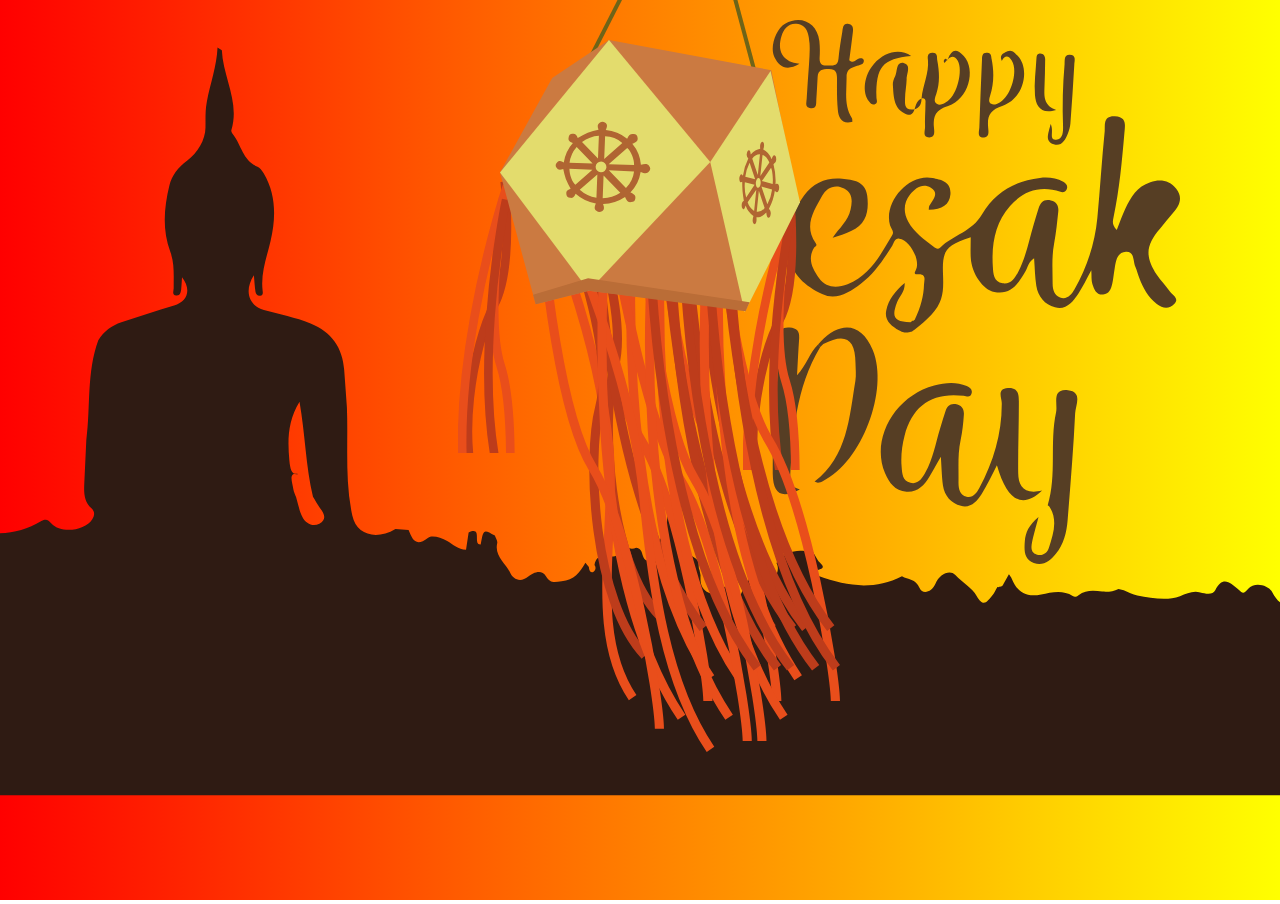
<file: index.html>
<!DOCTYPE html>
<html lang="en">

<head>
  <meta charset="UTF-8">
  <title>Vesak Lantern</title>
  <meta name="viewport" content="initial-scale=1, maximum-scale=1">
  <link rel="stylesheet" href="./style.css">
  <script>
    
    // Redirect to index.html after 5 seconds (5000 milliseconds)
   setTimeout(function() {
      window.location.href = "second/index.html";
    }, 5000);

    
  </script>

</head>

<body>
  <!-- partial:index.partial.html -->
  <div class="view">



    <svg id="bg" data-name="Layer 2" xmlns="http://www.w3.org/2000/svg" width="1920px" height="1080px"
      viewBox="0 0 5442.52 3061.42">
      <title>Artboard 1</title>
      <path
        d="M-96,2254c22.13,6.55,49.81,10.59,71.11,12.33,70.64,5.77,136.95-13.77,200.81-50.71,20.78-12,29.36-4.17,42.63,10.34,39.78,43.53,143.07,31.5,173.86-18.32,10.68-17.27,11.25-32.8-3.73-46.49-30.4-27.76-32.2-63.63-30.48-100.81q4.39-94.71,8.82-189.41c18.79-141.28.61-287,51-424.48,23.76-36.91,57.06-62.07,98.19-75.81,74.35-24.83,148.61-50.2,223.95-71.71,57.19-16.33,74.89-67.08,33.76-120-1.22,18.59-1.73,33.71-3.34,48.72-1.45,13.48-4,30.32-21,28.66-20.52-2-10.88-20.07-11-32.17-.58-51.63,4.15-103.61-14.5-153.7-34.81-93.46-26.65-188.37-3.81-282.17,10.48-43,37.29-76.43,74.91-104.64C840.56,649.58,873,594.83,873.73,542c.51-36.76-1.66-72,5.75-109.83,15-76.6,42-150.94,45.46-229.77l18.32,11.15c4.85,114.32,77,220.68,40.39,340.19-1.62,5.28,4.59,14.09,9,19.89,33.87,44.95,41.13,109.71,102.26,135,9.84,4.07,18.81,16,26.11,28.24,54.25,91.22,51.83,190.66,29.68,286.29-16.41,70.83-43.1,138.42-34,212.91,1.12,9.17,2.78,20.34-11,21.53-11.42,1-18-7.42-19.4-17.16-3.1-22-4.41-44.33-6.81-70.48-42.32,65.19-22.45,129.4,42.67,148.26,66.07,19.13,134.16,30.74,198.41,56.85,89.19,36.25,135.8,102,142.84,197.18q5.94,80.23,11.64,160.48c6,153.67-9.93,308.44,23.2,460.73,17,79.91,100.61,105.28,183.17,55.61l55.81,4.85c16.32,39.48,29.83,74.53,83.36,32.35,14.79-11.65,54.3-2.09,80.89,14.43,24,14.92,47,35.27,80.08,37.25l11-74.15c61.91-26.84,15.56,53,51.25,51.84,11.84-66.37,11.84-66.37,60.29-38.67,3.65,10.72,12.3,22.59,10.14,32-13.13,56.82,36.66,86.73,56.12,128.73,9.92,21.4,40.2,43.63,76,13.74,18.38-15.35,56.62-33.85,75-1.34,19,33.74,40,23,66.58,21.56,53.57-3,77.69-39.34,101.18-78.62l14.78,18.16c.84,10.93,5.06,25,15.72,21.91,8.29-2.42,18.71-16.6,8.18-30.42,4.49-30.34,24.81-42.83,52.11-38.25,30.32,5.09,51.93,3.48,58.68-32.58,3.77-20.11,13.41-24.54,29.39-6.73,9.43,10.51,24.07,9,37.18,3.72,32.71,3,19.89,42.31,44.39,54.71,14.61-13.25,4.12-41.77,27.6-49.4,32.67-39.47,58.16-82.73,61.43-143.1,19.45,19.5,17.71,33.17,21,45.64,15.34,58.89,47.64,106.29,99.78,139.06,17.3,12.45,7.23,33.36,15.05,48.74l4.31,21.16c-.93,30.72-.36,56.55,35.09,74.7s30.21-23.66,49.65-24.69l22.64-.52c57.34,52.57,57.34,52.57,78.36-2.71l1.44-1.33,10-9.26,22.27-52.81c10.2,32.19,20.23,56.79,37.44,77.92,18.54,22.76,49.74,17.31,48.14-2.17-3.28-40.14,38.92-70.49,17.8-110.82q1.95-2.25,3.92-4.47c37.71-43.17,84-57.11,139.24-41.23,2.69.77,6.63-2.8,10-4.34l21.54,36.3c5.51,15.39,50.77,33.4-5.42,45-15.3,3.15-7.89,17.8,10,24.36,118.37,43.56,236.14,60.81,354.37.41,25.38,15,58.56,9.8,74.85,49.76,12.54,30.76,53,17.94,67.91-18.58,15.68-38.31,60.58-61.12,84.21-35.89,29.58,31.58,70.84,54.3,91.19,89.66,28.69,49.86,44.12,22.5,64-.71,9.7-11.32,15.78-25.74,23.5-38.76l4,1.62,3.75-2.22c9.12,1.07,14.81-3.24,18-11.47l23.25-41.53c4.39,6.61,9.46,12.1,12.13,18.58,23.42,56.82,59,80.71,125.18,67.38,42.22-8.5,90.8-21.82,134,6.47,9.25,6.06,15.69,2.95,24.7-3.82,30.2-22.69,65.19-21.12,100.33-15,24.09,1.52,47.72.32,69.62-11.47l22.39,5.56c19.14,7.66,37.67,18.94,57.54,22.32,60.35,10.28,123.39,25.14,181.48,3,29.6-11.26,54.44-23.83,86.09-15.87,22.61,5.68,54.27,11.5,63.87-8.93,30.94-65.82,66.74-31,96.17-5.81,20.13,17.26,21.94,25.53,44.1-.73,26-30.86,86.54-16.67,102.83,15.48,33.65,66.41,94.67,80.11,150.25,31.15,17.12-15.08,37.75-33,54.51-20.61,36.1,26.69,71.78,11.25,107.94,10.28v841.25q-2923,0-5845.91.54Zm1426.78-141.31c-30.85-130.66-33-265.7-57.25-404.5-50.17,81.92-51,162.86-43.34,247.26,3.78,41.35,11.08,65.84,37.73,60-42.92-9.43-25.91,32.05-20.36,65.47,1.84,11.11,7.39,21.6,11.24,32.37,8.81,28.93,13.56,60,27.58,86.18s42.79,42.43,71.68,27.32c31.48-16.47,22.43-42.21,3.05-66.23C1349.34,2145.92,1340.78,2128.72,1330.78,2112.69Z"
        fill="#2f1b13" />
    </svg>

    <div class="shake">
      <svg id="lantern" xmlns="http://www.w3.org/2000/svg" viewBox="0 0 139.23 126.33" width="300px">
        <title>Asset 1</title>
        <g id="Layer_2" data-name="Layer 2">
          <g id="content">
            <polygon id="polygon"
              points="125.9 14 50.57 0 24.23 17.67 0 61.46 16.57 122.67 41.23 116.33 113.9 125.33 138.57 76 125.9 14"
              fill="#cb7a41" />
            <polygon points="41.23 116.33 0 61.46 50.57 0 97.57 56.67 41.23 116.33" fill="#e3dc6d" />
            <polygon points="113.57 126.33 97.57 56.67 125.57 14.33 139.23 75.33 113.57 126.33" fill="#e3dc6d" />
            <polygon
              points="16.57 122.67 15.36 118.21 40.86 110.58 115.86 121.71 113.98 125.83 41.23 116.33 16.57 122.67"
              fill="#ba6d37" />
            <path id="buddisht"
              d="M35.09,71.33c-.68,1.61-1.41,2.15-2.55,1.94a2,2,0,0,1-1.76-1.84c-.14-1.19.42-1.81,2-2.34a47.63,47.63,0,0,1-2.22-4.54,43.38,43.38,0,0,1-1.21-4.72c-1.55.56-2.51.43-3.09-.54a1.91,1.91,0,0,1,.21-2.47c.92-1,2-.77,3.13,0a17.37,17.37,0,0,1,4.23-9.06c-1.68-.64-2.22-1.3-2-2.44a2,2,0,0,1,1.81-1.79c1.19-.18,1.88.39,2.44,1.93A49.75,49.75,0,0,1,40.72,43a48.18,48.18,0,0,1,5-1.39c-.62-1.58-.5-2.52.54-3.2a2.18,2.18,0,0,1,2.6,0c1,.68,1.06,1.61.23,3.38a19.13,19.13,0,0,1,9.92,4c.83-1.79,1.63-2.36,3-2.15a2,2,0,0,1,1.87,1.82c.16,1.27-.5,2-2.48,2.66a17.3,17.3,0,0,1,4,9.82c2-.67,3.11-.53,3.83.5a2,2,0,0,1-.12,2.61c-.8,1-1.84,1-3.84.21a17.33,17.33,0,0,1-4.74,9.47c1.88.77,2.49,1.5,2.3,2.72a2,2,0,0,1-2,1.79c-1.34.1-2.1-.55-2.8-2.39a19,19,0,0,1-10.2,3.24c.68,1.83.55,2.76-.5,3.36a2.19,2.19,0,0,1-2.59-.23c-1-.75-1-1.64-.24-3.39A18.74,18.74,0,0,1,35.09,71.33Zm7.8-11.16-10.67-.45c0,2.84,1.33,6.18,2.76,7.47ZM37,69.54a14.81,14.81,0,0,0,7.75,3.67l.42-10.81Zm1.06-22.17L45.48,55l.41-10.54A14.59,14.59,0,0,0,38.07,47.37Zm4.93,10-7.4-7.76A13.52,13.52,0,0,0,32.27,57Zm7.44.27,11.79.43c.17-2.71-1.49-6.7-3.18-8Zm5.4,13.25-7.76-8.06-.41,10.57A14.81,14.81,0,0,0,55.84,70.9ZM48.36,55.28l8.42-7.53a12.76,12.76,0,0,0-8-3.1Zm10.1,13.41A13.09,13.09,0,0,0,62.21,61L50.5,60.46ZM46.91,56.4a2.51,2.51,0,1,0,2.49,2.67A2.65,2.65,0,0,0,46.91,56.4Z"
              fill="#b06532" />
            <path id="buddisht-2" data-name="buddisht"
              d="M114,76.83c-.41,1.43-.76,1.87-1.23,1.58s-.63-.87-.61-1.83.31-1.62,1-2c-.2-1.44-.47-2.86-.6-4.34s-.11-3-.15-4.42c-.7.4-1.1.2-1.27-.74a3.33,3.33,0,0,1,.28-2.25c.47-.81.89-.55,1.33.21a25.22,25.22,0,0,1,2.49-8,2.53,2.53,0,0,1-.68-2.4c.14-.93.45-1.44.91-1.5s.77.51.89,2a19.69,19.69,0,0,1,2.16-1.81,12.06,12.06,0,0,1,2.24-.89c-.15-1.5,0-2.35.47-2.9s.8-.4,1.11.19.33,1.56-.16,3.12q2.31,1,3.91,4.45c.49-1.58.87-2,1.43-1.74s.68.86.66,1.82a2.21,2.21,0,0,1-1.26,2.25,29.59,29.59,0,0,1,.94,9.31c.91-.45,1.36-.25,1.59.76a3.52,3.52,0,0,1-.25,2.39c-.41.81-.86.78-1.65-.1a24.27,24.27,0,0,1-2.73,8.32,2.9,2.9,0,0,1,.77,2.67c-.15,1-.5,1.5-1,1.48s-.85-.67-1-2.41c-1.46,1.66-3,2.35-4.58,2.18.15,1.73,0,2.57-.47,3s-.78.24-1.08-.41-.31-1.59.16-3.13A9.47,9.47,0,0,1,114,76.83Zm4.16-9.63L113.64,66a20.37,20.37,0,0,0,.6,7.07Zm-3.22,8.14a7.31,7.31,0,0,0,3,4l1-9.88Zm2.14-20.25,2.57,7.59,1-9.63A4.49,4.49,0,0,0,117.06,55.09Zm1.33,9.57L115.84,57a19.85,19.85,0,0,0-2,6.5Zm3.14.82,5,1.3c.28-2.47-.12-6.26-.75-7.54ZM122.82,78l-2.68-8-1,9.66A4.08,4.08,0,0,0,122.82,78Zm-2-14.9L125,56.89c-.7-1.82-2.11-3.39-3.16-3.47Zm3.27,13.08a18.53,18.53,0,0,0,2.18-6.81l-4.94-1.36Zm-4-12.17c-.58-.17-1.22.78-1.34,2s.26,2.36.82,2.57,1.23-.69,1.38-1.91S120.72,64.23,120.13,64.05Z"
              fill="#b06532" />
          </g>
        </g>
      </svg>


      <svg class="weave" xmlns="http://www.w3.org/2000/svg" viewBox="0 0 139.23 126.33" width="300px">
        <title>Asset 1</title>
        <g id="weaves1" data-name="Layer 2">
          <g id="weaves">
            <path d="M21.67.22s4.42,40-4.92,57.33-18.92,67.58-5.58,90.92" fill="none" stroke="#bd3c1b"
              stroke-miterlimit="10" stroke-width="4" />
            <path d="M22.72,2.22S-13.33,109,9.67,171" fill="none" stroke="#e94e1b" stroke-miterlimit="10"
              stroke-width="4" />
            <path d="M21,7.66s-8.51,55.28-1.27,77.81c8,24.75,3.56,85.5,1,97" fill="none" stroke="#e94e1b"
              stroke-miterlimit="10" stroke-width="4" />
            <path d="M22.34,8.68S2,104.22,25.32,156.47" fill="none" stroke="#bd3c1b" stroke-miterlimit="10"
              stroke-width="4" />
          </g>
        </g>
      </svg>
      <svg class="weave" id="weave2" xmlns="http://www.w3.org/2000/svg" viewBox="0 0 139.23 126.33" width="300px">
        <title>Asset 1</title>
        <g id="weaves1" data-name="Layer 2">
          <g id="weaves">
            <path d="M21.67.22s4.42,40-4.92,57.33-18.92,67.58-5.58,90.92" fill="none" stroke="#bd3c1b"
              stroke-miterlimit="10" stroke-width="4" />
            <path d="M22.72,2.22S-13.33,109,9.67,171" fill="none" stroke="#e94e1b" stroke-miterlimit="10"
              stroke-width="4" />
            <path d="M21,7.66s-8.51,55.28-1.27,77.81c8,24.75,3.56,85.5,1,97" fill="none" stroke="#e94e1b"
              stroke-miterlimit="10" stroke-width="4" />
            <path d="M22.34,8.68S2,104.22,25.32,156.47" fill="none" stroke="#bd3c1b" stroke-miterlimit="10"
              stroke-width="4" />
          </g>
        </g>
      </svg>


      <svg xmlns="http://www.w3.org/2000/svg" id="weaves" class="weave" viewBox="0 0 131.32 216.99" width="300px">
        <title>Asset 3</title>
        <g id="Layer_2" data-name="Layer 2">
          <g id="weaves">
            <path d="M21.73.79S38.59,46.89,32.57,70.13s-2.77,85.54,19.8,109.31" fill="none" stroke="#bd3c1b"
              stroke-miterlimit="10" stroke-width="4" />
            <path d="M1.84.79s23.39,54.1,28.22,103.9C33.8,143.4,20.76,186,40.55,215.21" fill="none" stroke="#e94e1b"
              stroke-miterlimit="10" stroke-width="4" />
            <path d="M15.84,2.86s13.23,74.9,28.35,99.48c16.61,27,29.06,100.24,29.31,114.61" fill="none" stroke="#e94e1b"
              stroke-miterlimit="10" stroke-width="4" />
            <path d="M25,10.62s3.67,119.07,46.47,174.18" fill="none" stroke="#bd3c1b" stroke-miterlimit="10"
              stroke-width="4" />
            <path d="M53.72,2.86S42,139.77,87.3,206.52" fill="none" stroke="#e94e1b" stroke-miterlimit="10"
              stroke-width="4" />
            <path d="M41,2.86S29.34,139.77,74.6,206.52" fill="none" stroke="#e94e1b" stroke-miterlimit="10"
              stroke-width="4" />
            <path d="M53.26,9.81s6,67.95,21.1,92.53c16.61,27,29.06,100.24,29.31,114.61" fill="none" stroke="#e94e1b"
              stroke-miterlimit="10" stroke-width="4" />
            <path d="M55.15,10.62s3.67,119.07,46.47,174.18" fill="none" stroke="#bd3c1b" stroke-miterlimit="10"
              stroke-width="4" />
            <path d="M64.07,10.62s3.67,119.07,46.47,174.18" fill="none" stroke="#bd3c1b" stroke-miterlimit="10"
              stroke-width="4" />
            <path d="M69.84,10.62s3.67,119.07,46.47,174.18" fill="none" stroke="#bd3c1b" stroke-miterlimit="10"
              stroke-width="4" />
            <path d="M79.37,2.86S67.7,139.77,113,206.52" fill="none" stroke="#e94e1b" stroke-miterlimit="10"
              stroke-width="4" />
            <path d="M78.91,9.81s6,67.95,21.1,92.53c16.61,27,29.06,100.24,29.31,114.61" fill="none" stroke="#e94e1b"
              stroke-miterlimit="10" stroke-width="4" />
            <path d="M80.8,10.62s3.67,119.07,46.47,174.18" fill="none" stroke="#bd3c1b" stroke-miterlimit="10"
              stroke-width="4" />
          </g>
        </g>
      </svg>




      <svg xmlns="http://www.w3.org/2000/svg" id="weaves2" class="weave" width="300px" viewBox="0 0 131.68 221.6">
        <title>Asset6</title>
        <g id="Layer_2" data-name="Layer 2">
          <g id="weaves">
            <path d="M15.46.69S32.31,46.78,26.29,70s-2.77,85.54,19.8,109.31" fill="none" stroke="#bd3c1b"
              stroke-miterlimit="10" stroke-width="4" />
            <path d="M17.34,6.06S40.73,60.16,45.56,110c3.75,38.71,9.49,81.33,29.28,110.52" fill="none" stroke="#e94e1b"
              stroke-miterlimit="10" stroke-width="4" />
            <path d="M33.3,2.75s13.23,74.9,28.35,99.48c16.61,27,29.06,100.24,29.31,114.61" fill="none" stroke="#e94e1b"
              stroke-miterlimit="10" stroke-width="4" />
            <path d="M57.79,10.52s3.67,119.07,46.47,174.18" fill="none" stroke="#bd3c1b" stroke-miterlimit="10"
              stroke-width="4" />
            <path d="M73.46,2.75S61.78,139.66,107,206.42" fill="none" stroke="#e94e1b" stroke-miterlimit="10"
              stroke-width="4" />
            <path d="M49.42,2.75S37.74,139.66,83,206.42" fill="none" stroke="#e94e1b" stroke-miterlimit="10"
              stroke-width="4" />
            <path d="M47,9.7s6,67.95,21.1,92.53c16.61,27,29.06,100.24,29.31,114.61" fill="none" stroke="#e94e1b"
              stroke-miterlimit="10" stroke-width="4" />
            <path d="M48.87,10.52S52.54,129.58,95.34,184.7" fill="none" stroke="#bd3c1b" stroke-miterlimit="10"
              stroke-width="4" />
            <path d="M83.63,10.52S87.3,129.58,130.1,184.7" fill="none" stroke="#bd3c1b" stroke-miterlimit="10"
              stroke-width="4" />
            <path d="M63.56,10.52S67.23,129.58,110,184.7" fill="none" stroke="#bd3c1b" stroke-miterlimit="10"
              stroke-width="4" />
            <path d="M28.55,2.75S16.88,139.66,62.13,206.42" fill="none" stroke="#e94e1b" stroke-miterlimit="10"
              stroke-width="4" />
            <path d="M2,4.33S8,72.27,23.1,96.85c16.61,27,29.06,100.24,29.31,114.61" fill="none" stroke="#e94e1b"
              stroke-miterlimit="10" stroke-width="4" />
            <path d="M74.52,10.52S78.19,129.58,121,184.7" fill="none" stroke="#bd3c1b" stroke-miterlimit="10"
              stroke-width="4" />
          </g>
        </g>
      </svg>
      <div class="vl"></div>
      <div class="vl" id="string2"></div>
    </div>


    <svg xmlns="http://www.w3.org/2000/svg" id="text" width="500px" viewBox="0 0 1239.35 1593.79">
      <title>Asset 1</title>
      <g id="Layer_2" data-name="Layer 2">
        <g id="Layer_2-2" data-name="Layer 2">
          <path
            d="M1214.32,672.7c-10.14-14.15-23.07-26.39-32.47-41-30-46.47-27.34-74,8.87-115.77,10.61-12.23,20.32-25.26,31.14-37.28,16.6-18.44,25.3-38.53,8.15-60.2-16.5-20.84-39.21-24.43-64.23-16.42-33,10.56-48.62,37.38-62,65.95-7.56,16.09-13.34,33-21.2,52.75-12.18-12.62-10.07-22-8.06-31.35,15-69.51,21-140.2,27.17-210.84,1.57-18.11,6.13-38.57-24-40-29.69-1.43-23.45,22.09-24.87,36.19-7.27,72-11.5,144.23-18.34,216.24-6,62.72-25.53,121.67-56.54,176.44-7.21,12.74-18.33,26.7-35.87,20.59-14.35-5-18.43-19.84-18.42-34.12,0-33.6-2.74-67.2,3.78-100.75,5-25.62,7.35-51.77,10.17-77.76,1.49-13.71-3-24.34-18.27-28-17.32-4.16-25.7,4.87-30.46,19.56-4.22,13-8,26.17-12,39.27-11.93,39.27-18.89,80.2-38,117.07-8.16,15.74-18.11,32.37-38.93,29.52-22.9-3.14-23.45-24.67-24.49-41-3.52-54.89,5-107.74,42.65-150.65,33.33-38,75.36-51.44,125-35.26,6.37,2.08,12.67.26,15.51-6.53,3.68-8.81-2.18-14.72-8.54-18.35-18-10.27-38.14-11.89-58.11-9.63-62.16,7-112.34,36.73-143.22,90.43-24.46,42.52-71.43,51.8-103.45,82-5.72,5.39-11.46,2.37-16.56-1.7-23.36-18.64-48.7-35.66-63.24-62.76-12.12-22.57-11.63-45.7,4.72-66.68,13.33-17.1,31.73-29.29,51.66-16.9,22.06,13.72,4.07,30.05-3.81,44.71-1.49,2.77-1,6.59-1.45,10.09,33.67-.58,51.54-13.39,53.66-38,2.77-32.18-24-36.47-44.12-40.77-58.43-12.49-122,59.24-105.59,117,2.28,8,11.13,15,5.66,24.18-28.75,48-54.23,99.61-110.83,121.84-26.11,10.25-53.18,9.67-71-15.33-15.73-22-29.24-46.71-12.05-75.07,2-3.38,9.16-3.87,4.16-11-30.7-43.74-3.95-81.32,15.83-117.68,10.46-19.23,31.36-30.39,54.5-18.06,21.39,11.4,20.7,31.12,16,52.31-6.38,28.57-28.32,46.48-44.54,69.52,16.41-3.89,31.08-10,45.65-16.33,39.49-17.19,44.53-50.95,40.15-87.64-4.34-36.4-35.87-39.33-62.1-42-37.77-3.84-70.93,9.73-94.48,41.45-30.42,41-39.06,87.47-37.38,137.73,1.88,56.17,39.13,85.86,82.09,106.67,35,16.94,67.49-4.58,96-25.85,33.69-25.08,56.08-59.72,78.24-94.56,4.21-6.61,5.45-18,17-17,25.58,2.27,54,54.24,40.84,78.29-6.1,11.18.47,10.1,5.35,9.78,22.65-1.51,15.45,15.21,15.16,25.7-.79,28.33-7.77,55.7-23,87.44-1.08.86-2.4,1.86-3.86,2.85a12.7,12.7,0,0,1-.39-1.32l-6.64,4.49q.28.25.55.47l-.73.29c0-.25.07-.5.1-.75-40.23-1-47.33-12.77-32.51-50.36,5.47-13.89,19.37-24.71,18.66-46.85-24.27,20.63-39.83,40.61-45.65,67.15-5.79,26.39,13.74,40,31,50.15a24.7,24.7,0,0,0,6.07,2.62h0s12.38,6.35,25.21.22c0,.71.26.91,1,.39,5-3.75,33.5-25.84,48.5-42.18,29.7-32.36,30.41-59.1,28.82-100-2.3-59.19,5.62-70.17,68.68-91.64,0,18.06-.94,35.08.19,52,2.58,38.45,30.21,78.17,58.33,83.6,42.25,8.16,59.68-21.73,77.23-51.48,5.92-10,7.4-23.25,21.33-32.15,1.84,24.47,2.11,46.39,5.46,67.83,4.18,26.76,20.77,46.69,46.3,53.61,27.36,7.42,44.09-12.79,57.39-33,11.43-17.36,20.34-36.37,32.65-58.83.94,14.6-.33,24.94,2.64,33.86,4.2,12.61,9.22,27.63,26.81,26.3,15.06-1.14,19.69-14,22.48-26.4,2.74-12.12,3.6-24.66,5.79-36.92,3.3-18.48,5.27-41.75,28.25-42.86,21.47-1,17.13,23.46,23.19,37.17,4,9.07,6.38,18.86,9.81,28.21,9.14,25,22.11,47.35,43.37,64.19,14.85,11.76,31.23,13,43.76-.52S1220.78,681.72,1214.32,672.7Z"
            fill="#563e24" />
          <path
            d="M838.29,1123.05c-.65-57.3,1.68-114.63,1.65-171.95,0-18.11,1.53-40.74-27.06-39-28.23,1.68-15.44,24.58-15.34,37.42.58,75.51-20.39,145-55.59,210.7-6.32,11.81-16,25.58-31.69,21.67-17-4.25-20.14-20.63-19.92-36.23.49-34.84-2.24-69.73,5.27-104.4,4.46-20.6,6.49-41.86,8-62.94,1-13.79-5.61-24-20.82-26.26-13.9-2.05-20.88,5.91-24.78,17.54-4.74,14.14-8.89,28.48-13.26,42.75-11.29,36.83-17.52,75.4-36.66,109.55-8,14.34-17.31,29.81-36.91,25.3-19.81-4.55-20.44-23.14-21.81-39.13-2.25-26.28.49-52.29,7.25-77.84,19.86-75.11,68.89-108.33,146.44-98.77,7.27.9,15.28,5.58,19.18-4.19,4.2-10.54-3.33-16.68-11.44-20.09-26.59-11.18-53.63-8.39-80.71-1.17-97.77,26.07-157.85,132.57-122,217,10.1,23.82,24.1,44.13,53.3,46.14,27.67,1.9,43.5-15.22,56.37-36.26,8.92-14.59,17-29.67,28.8-50.31,2,29,2.28,50.16,5.24,71,3.69,25.84,20.46,44.06,44.36,50.65s40.26-11.05,51.6-29.36c14-22.64,25.07-47.11,37.77-71.51,24.73,86.38,62.06,110.44,112.08,63C851.87,1177,838.65,1154.89,838.29,1123.05Z"
            fill="#563e24" />
          <path
            d="M227.58,228.53c-13.5-27.25-31.75-49-67-39.83-9.81,2.55-18.44,9.29-20.82,19.72-2.89,12.64,8.28,19.51,16.57,21.42,54.46,12.53,54.72,53.91,52.9,96.38-4.87,113.64-52.28,214.44-96.8,315.94-6.45,14.7-18.85,29.48-37.52,25.18-20.27-4.67-18.56-24.65-18.76-40.19-.76-57.33-.3-114.68-.3-172H70.4c0-53.57-.43-107.14.21-160.71.26-21.54-.09-39.84-28.75-42.29-31.27-2.67-30.89,20.3-32,39C6.07,353.4,3.33,415.73,2,478.06,1,520.34-3.54,563,5.62,604.9c7.88,36,19.3,75.29,58.86,83.62,44.42,9.36,61.63-31.74,78-62.85,43.81-83.26,70.35-173.24,89.1-264.78C240.38,317.95,249,271.72,227.58,228.53Z"
            fill="#563e24" />
          <path
            d="M290.08,880.48c2-35.22,3.3-63.76,5.34-92.25,1.24-17.36-6.2-24.45-23.41-25.83-18-1.44-24.31,5.36-24.93,22.89-4,113.31-18.57,226.11-17.2,339.68.61,50.67,21.74,62.53,67.26,38.89-23-9.64-25.37-9.79-24.38-25.67,7-113.19,13.79-226.62,74.88-327.5l-5.29-6.08C320.78,824.14,314.81,854.94,290.08,880.48Z"
            fill="#563e24" />
          <path
            d="M961.67,917.6c-41.61-4.32-25,34.18-29.47,54.75-16.47,75.73,2.43,154.87-20.77,230.21-.22.7,3.38,2.13,4.4,3.73,21.61,34.16,8.85,68.31-1.41,101.82-3.81,12.43-15,21.15-29.3,17.2-16-4.41-15-18.51-12.48-30.84,3.68-18.05,9.05-35.76,16-62.49-23.79,19.8-32.35,38.42-33.95,60.22-1.58,21.56-2.6,44.92,22.3,54,23.26,8.45,40.8-5.68,54.65-22.87,19.49-24.17,26.77-53.34,29.16-83.41,7-88.17,14.43-176.34,18.62-264.66C980.36,955.8,999,921.47,961.67,917.6Z"
            fill="#563e24" />
          <path
            d="M347.83,798h0l-5.48,6.57,5.29,6.08,7.57-7.47C409.14,774.8,434.47,789.62,435,850c.14,14.93,2.12,30.22-.32,44.74-15.25,90.57-19.26,185.92-101.15,249.5,7.9,5.46,14.37,1.79,21.22-1.55,95.94-46.76,163.79-225.7,123-324.57C450.45,752,399.35,744.08,347.83,798Z"
            fill="#563e24" />
          <path
            d="M296.19,108.74c-10.9-2.76-18.85-3.14-25.06-6.62-25.33-14.24-26.85-37.34-19.65-61.76,5.26-17.86,17.38-32.78,37.17-30.83C315.77,12.2,319.34,35.79,321,57.17c1.36,17.29-.18,34.88-1.21,52.29-1.7,28.63-4.56,57.2-5.77,85.85-.36,8.6-5.59,22.18,10.19,23.42,15.41,1.21,13.09-11.4,13.67-21,1.12-18.68,2.36-37.35,3.23-56,.89-19,12.9-20.63,28.33-20.49,17.63.16,19.83,9.83,19.77,24.1-.11,26.14-.59,52.44,2.08,78.36,2,19.39,10.45,35.93,36.11,28.59-.51-4.35,0-7.24-1.19-9.06-20.51-32-13-67.54-13.28-102.07-.18-26.41,23.29-24.5,38.86-32.26,2.36-1.17,4.59-6.81,3.75-9.33-1.76-5.24-6.3-5.82-11.94-4-7.31,2.34-12.7,13.68-24.06,4.34,2.79-21.29,6-43.37,8.46-65.53,1.1-9.68,3.66-22-9.78-24.56-14.73-2.76-14.43,10.82-16,20-3.77,22.12-7.41,44.32-9.48,66.64-1.79,19.35-15.17,15.57-27.26,16.34-14.41.92-20.22-4.94-19.36-19.57.8-13.66.9-27.56-.7-41.11-5.33-45.08-45.42-65-85-42.88-23,12.86-38.33,58.18-26.55,82.36C245.88,116,263.62,127.93,296.19,108.74Z"
            fill="#563e24" />
          <path d="M661.94,99.39l0-.05,0,0q.18.35.37.74l.16.36c.37-1,.74-1.93,1.11-2.85-.54.54-1.07,1.11-1.61,1.72Z"
            fill="#563e24" />
          <path
            d="M598.43,198.61c.08-1.38.19-2.75.31-4.12-3,1.19-6.2,4-8.56,6.26-4.62,4.52-6.33,13-8.8,20.43C592,218.43,597.86,208.8,598.43,198.61Z"
            fill="#563e24" />
          <path
            d="M601.93,193.92c8.62.85,6.53,9,6.47,14.62-.18,18.7-1.79,37.44-1,56.08.41,9.56-7.22,26.28,10.28,26.5,16.73.21,12.15-16.52,11.63-26.29-1.43-27,3.78-41.95,35.35-51.81,50.36-15.73,69.94-89.48,38.74-123.61C685.17,69.47,674,71.64,663.53,97.62c9-9.12,17.71-9.29,24.94,3.42,13.51,23.76-1.32,83.78-24.71,99.75-8.18,5.59-18.08,12.78-27.45,6.72-8.56-5.54-3.78-16.35-1.09-24.21,9.42-27.52,7.7-55,2.56-83-1.53-8.3,1.83-18.47-11.34-19.06-13.64-.61-12.61,9.75-11.85,18.15,3,33-12.89,62.9-15.84,95.05A6.93,6.93,0,0,1,601.93,193.92Z"
            fill="#563e24" />
          <path
            d="M557.82,194.45c.19-16.09,3.64-32.14,4-48.24.32-13.72,11.33-34.84-6.25-39.31-20.7-5.26-16.35,19.57-22,31.71-3.13,6.68-6.55,14.4-6,21.39,1.9,26.65,1.17,57.37,28.29,71.21,17.07,8.71,22.1.47,25.6-10a25.47,25.47,0,0,1-7.47.77C555.58,221.22,557.68,206,557.82,194.45Z"
            fill="#563e24" />
          <path
            d="M753.63,291.27c13.62-.64,11-15.17,10.24-24.13-2.58-28.58,3.23-44.19,36.32-54.81,50.66-16.24,69-89.87,36.77-123.51-6.63-6.92-14-16.74-25.13-11.3-8.78,4.27-21.51,8.82-14.16,23.4l-.91,0,1.28.75.06.11-.22-.82c8.09-15.69,17.33-12.19,24.71-.22,16.16,26.26-2.65,89.19-30.11,103.61-6.81,3.58-14.31,7.55-21.09,3.54-7.82-4.62-4.89-13.62-2.74-20.3,9.56-29.75,9.92-59.57,3.86-90C771,90,772.14,82.18,762,81.2,749,79.94,748.9,89,748.54,98.25c-2.2,55.95-4.93,111.88-6.53,167.84C741.74,275.47,735.11,292.14,753.63,291.27Z"
            fill="#563e24" />
          <path
            d="M930.27,296.56c-15.77-1.12-2.74-21.19-11.62-38.95-5.11,23.3-15.51,42.45,7.81,50.28,18.77,6.3,28.6-10.49,34.78-26.23,3.15-8,5.8-16.63,6.45-25.14,3.68-48.43,7-96.89,9.64-145.39.53-9.82,5.8-25.68-12.2-25.2-13.65.36-11,14.11-11.89,23.51a1225.41,1225.41,0,0,0-3.81,152.91C949.9,275.82,949.85,298,930.27,296.56Z"
            fill="#563e24" />
          <path
            d="M484.11,208.41c6.88-3.78,3-10.74,2.85-16.53-1.71-76,15.27-96.32,86-102.89-28.13-18.8-65-10.82-92.36,20-24.48,27.6-29.94,71-11.82,92.95C472.89,206.92,477.27,212.17,484.11,208.41Z"
            fill="#563e24" />
          <path
            d="M932.43,223.14c-28.87-10.16-29.76-30.37-29.16-51.24.71-24.83,2-49.66,1.88-74.48,0-7.21-3.8-15-13.52-14.37-5.84.38-7.7,5.16-8,10.53-1.57,31-6.28,62.26-3.74,92.92C882,211.05,892.6,235.11,932.43,223.14Z"
            fill="#563e24" />
          <path d="M653.8,100.93c-.61,1.29,1.11,3.69,1.76,5.58l6.33-7.15C658.69,93.26,655.86,96.57,653.8,100.93Z"
            fill="#563e24" />
        </g>
      </g>
    </svg>
  </div>
  <!-- partial -->
</body>

</html>
</file>
<file: style.css>
@keyframes example {
  50% {
    transform: translateX(+15%) rotate(-5deg);
  }
}

/* The animation code */
@keyframes weaveshake {
  50% {
    transform: rotate(13deg);
  }
}
* {
  margin: 0;
  padding: 0;
  box-sizing: border-box;
}

body {
  width: 100vw;
  height: 100vh;
  overflow: hidden;
}

.view {
  background: linear-gradient(to right, red, yellow);
  z-index: 20;
  display: inline-block;
  width: 100%;
  height: 100%;
  overflow: hidden;
  position: relative;
}

.shake {
  position: absolute;
  left: 500px;
  animation-name: example;
  animation-duration: 8s;
  animation-iteration-count: infinite;
  z-index: 50;
  top: 40px;
}

.weave {
  position: absolute;
  left: -14%;
  top: 51%;
  animation-name: weaveshake;
  animation-duration: 4s;
  animation-iteration-count: infinite;
  transform-origin: 29% 8%;
  z-index: -50;
}

#weave2 {
  animation-name: weaveshake;
  animation-duration: 4s;
  animation-iteration-count: infinite;
  position: absolute;
  left: 81%;
  top: 57%;
}

#weaves {
  position: absolute;
  left: 40px;
  top: 60%;
}

#weaves2 {
  position: absolute;
  left: 40px;
  top: 75%;
  animation-duration: 4s;
}

.vl {
  border-left: 4px solid #6e6418;
  height: 195px;
  position: absolute;
  top: -30%;
  left: 90px;
  z-index: -50;
  transform: rotate(27deg);
}

#string2 {
  top: -30%;
  left: 248px;
  transform: rotate(345deg);
}

#bg {
  position: absolute;
  left: 0px;
  top: -20%;
  width: -webkit-fill-available;
}

#text {
  position: absolute;
  right: 100px;
  top: 20px;
  z-index: -500;
}


/* Responsive styles for mobile */
@media (max-width: 856px) {
  #bg {
    position: absolute;
    left: 0px;
    top: 26%;
    width: -webkit-fill-available;
  }

  #text {
    width: 60%;
    left: -22%;
    top: 10%;
    bottom: 15%;
    transform: translateX(50%);
  }

  .nextPage {
    right: 23%;
    transform: translateX(50%);
    font-size: 1.8rem;
    z-index: auto;
    bottom: 4%;
  }

  .nextPage button {
    font-size: 1.8rem;
  }
}

/* Small mobile devices */
@media (max-width: 480px) {
  #bg {
    position: absolute;
    top: 0%;
    width: -webkit-fill-available;
  }

  .shake {
    position: absolute;
    left: 52%;
    animation-name: example;
    animation-duration: 8s;
    animation-iteration-count: infinite;
    z-index: 50;
    top: 40px;
  }

  #text {
    width: 60%;
    left: -25%;
    top: 18%;
    bottom: 15%;
    transform: translateX(50%);
  }
}
</file>
